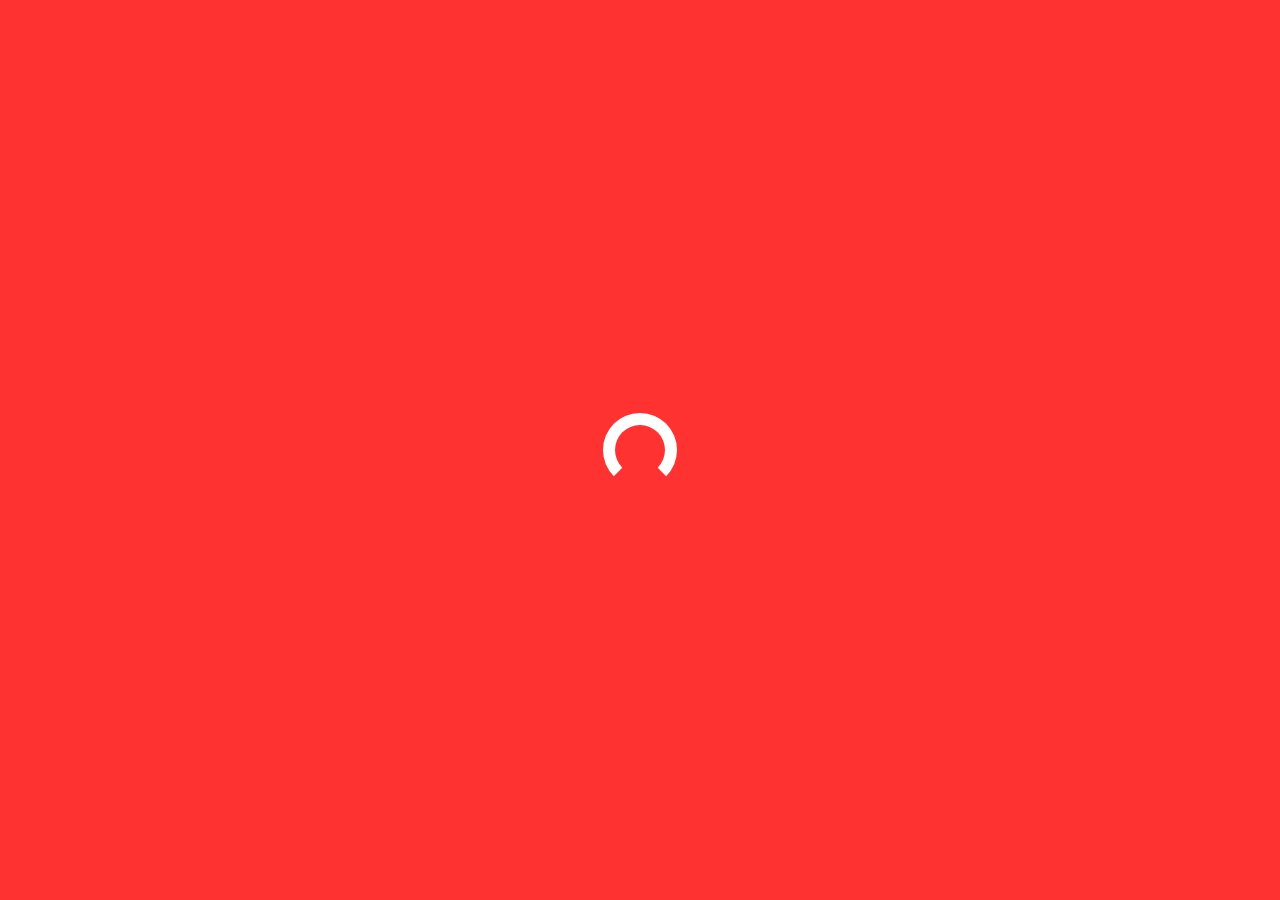
<file: index.html>
<!DOCTYPE html>
<html lang="en">
<head>
    <meta charset="UTF-8">
    <meta name="viewport" content="width=device-width, initial-scale=1.0">
    <meta http-equiv="X-UA-Compatible" content="ie=edge">
    <title>Personal Website</title>
    <link rel="stylesheet" href="https://cdnjs.cloudflare.com/ajax/libs/animate.css/3.7.0/animate.min.css">
    <link href="https://fonts.googleapis.com/css?family=Comfortaa:700" rel="stylesheet">
    <script src="https://code.jquery.com/jquery-3.3.1.min.js" integrity="sha256-FgpCb/KJQlLNfOu91ta32o/NMZxltwRo8QtmkMRdAu8=" crossorigin="anonymous"></script>
    <link rel="stylesheet" href="https://use.fontawesome.com/releases/v5.7.1/css/all.css" integrity="sha384-fnmOCqbTlWIlj8LyTjo7mOUStjsKC4pOpQbqyi7RrhN7udi9RwhKkMHpvLbHG9Sr" crossorigin="anonymous">
    <link rel="stylesheet" href="index.css">
</head>
<body>
    <div id="loading">
        <div id="spinner"></div>
    </div>
    <div id="particles-js"></div>
    <div id="box">
        <div class="box1 onlywide animated bounceOutLeft" style="animation-delay:1.7s;"></div>
        <div class="box2 onlywide animated bounceOutLeft" style="animation-delay:1.8s;"></div>
        <div class="box2 onlywide animated bounceOutLeft" style="animation-delay:1.9s;"></div>
        <div class="box2 animated bounceOutRight" style="animation-delay:1.9s;"></div>
        <div class="box2 onlywide animated bounceOutRight" style="animation-delay:1.8s;"></div>
        <div class="box2 onlywide animated bounceOutRight" style="animation-delay:1.7s;"></div>
    </div>
    <a id="about" onclick="showabout()" class="animated fadeIn" style="animation-delay:2.2s;">About</a>
    <a id="work" onclick="showwork()" class="animated fadeIn" style="animation-delay:2.2s;">Work</a>
    <div id="middle" class="animated slideInDown" style="animation-delay:2.0s;">
        <h1>Alex Stewart-Bint</h1>
        <h2>Boxing / Photography / Gaming  </h2>
        <div id="menu">
            <a onclick="showabout()">About</a>
            <a onclick="showwork()">Work</a>
        </div>
         </table>
    </div>
    <div id="work_container" class="container">
        <div onclick="closework()"><i class="fas fa-angle-right"></i></div>
        <h1>Experience</h1>
        <section>
            <p>
                I have Experience in
            </p>
            <div id="used">
                <div><i class="fas fa-circle"></i>&nbsp;I have experience in doing Barista work</div>
                <div><i class="fas fa-circle"></i>&nbsp;I have basic knowledge with coding programs</div>
                <div><i class="fas fa-circle"></i>&nbsp;I worked as a intern teaching basic coding at port3</div>
                <div><i class="fas fa-circle"></i>&nbsp;I have experience with Roofing and Building</div>
            </div>
        </section>
    </div>
    <div id="about_container" class="container">
            <div onclick="closeabout()"><i class="fas fa-angle-left"></i></div>
            <h1>about</h1>
            <section>
                <h2>about me</h2>
                <p>
                    My Name is Alex Stewart-Bint<br></br>
                    I am From Whangarei, New Zealand.<br></br>
                    I am the middle child out of my 6 siblings.<br></br> 
                    I enjoy learning  the fundamentals of boxing, going out to experience nature and photographing what i find, Making apps in my free time, and spending time with friends.<br></br>
                    Im out going person who enjoys meeting new people, I enjoy working with groups but i can be very independent, I take alot of pride in what i work in.<br></br>
                    overall im a young person whos really keen to learn new things.
                </p>
                <p>
            </section>
        </div>
          <div id="contact_container" class="container">
            <div onclick="closecontact()"><i class="fas fa-angle-down"></i></div>
            <h1>Contact</h1>
            <section>
                <h2>Contact Me</h2>
                <p>
                    <form>
                        <input type="text" placeholder="name" required>
                        <input type="email" placeholder="email" required><br>
                        <textarea placeholder="your message" required rows="5"></textarea><br>
                        <button class="btn_one">send</button>
                    </form> 
                </p>
            </section>
        </div>
        <div id="footer">
        </div>
    <script src="index.js" type="text/javascript"></script>
    <script src="particles.js"></script>
    <script src="app.js"></script>
</body>
</html>
</file>
<file: index.css>
@import url('https://fonts.googleapis.com/css?family=Josefin+Sans');

body {
    padding:0px;
    margin:0px;
    background:linear-gradient(0deg,rgba(0,0,0,0.5),rgba(0,0,0,0.5)),url("https://images.unsplash.com/photo-1489189642444-0709966aec44?ixlib=rb-1.2.1&ixid=eyJhcHBfaWQiOjEyMDd9&auto=format&fit=crop&w=1050&q=80")  center center;
    background-size:cover;
    width:100vw;
    height:100vh;
    overflow:hidden;
    font-family: 'Josefin Sans', sans-serif;
}
#loading {
    width: 100vw;
    height: 100vh;
    position: fixed;
    background:rgb(255, 50, 50);
    z-index: 999;
    display: flex;
    justify-content: center;
    flex-direction: column;
    align-items: center;
}
#spinner {
    animation: rotate 0.56s infinite linear;
    width:50px;
    height:50px;
    border:12px solid #fff;
    border-bottom:12px solid rgb(255, 50, 50);
    border-radius:50%;
    margin:0;
}
@keyframes rotate {
    0% {transform: rotate(0deg);}
    100% {transform: rotate(360deg);}
}
#box {
    width:100vw;
    height:100vh;
    z-index:9;
    position:fixed;
    top:0;
}
#box div {
    width:16.66vw;
    height:100%;
    display:inline-block;
}
.box1 {
    background:rgb(255, 50, 50);
}
.box2 {
    background:rgb(255, 50, 50);
    margin-left:-5px;
}
#menu {
    width:100%;
    text-align:center;
    margin:6vh 0px;
    display:none;
}
#menu a {
    margin:0px 6%;
    font-size:19px;
    color:#fff;
    text-decoration:underline;
}
#middle {
    width:100vw;
    height:90vh;
    display:flex;
    flex-direction:column;
    justify-content:center;
    position:fixed;
    top:0;
    text-align:center;
    z-index:1;
    color:#fff;
    padding-bottom:10vh;
}
#middle h1 {
    color:rgb(255, 50, 50);
    font-size:70px;
    text-decoration:underline;
}
#about {
    width:10vw;
    height:10vw;
    text-align:center;
    font-size:25px;
    transform:rotate(-90deg);
    background:transparent;
    color:#fff;
    position:fixed;
    left:0;
    bottom:40vh;
    display:flex;
    flex-direction: column;
    justify-content:center;
    z-index:4;
    transition:0.4s ease-in-out;
    border-radius:0px 0px 100px 100px;
}
#work {
    width:10vw;
    height:10vw;
    text-align:center;
    font-size:25px;
    transform:rotate(90deg);
    background:transparent;
    color:#fff;
    position:fixed;
    right:0;
    bottom:40vh;
    display:flex;
    flex-direction: column;
    justify-content:center;
    z-index:4;
    transition:0.4s ease-in-out;
    border-radius:0px 0px 100px 100px;
}
#contact {
    width:10vw;
    height:10vw;
    text-align:center;
    font-size:25px;
    background:transparent;
    color:#fff;
    position:fixed;
    bottom:0;
    left:45vw;
    display:flex;
    flex-direction: column;
    justify-content:center;
    z-index:4;
    transition:0.4s ease-in-out;
    border-radius:100px 100px 0px 0px;
}
#about:hover {
    background:rgba(255,50,50,0.9);
    cursor:pointer;
}
#work:hover {
    background:rgba(255,50,50,0.9);
    cursor:pointer;
}
#contact:hover {
    background:rgba(255,50,50,0.9);
    cursor:pointer;
}
#middle table {
    width:30%;
    margin:6vh auto;
}
#middle table tr td {
    text-align:center;
}
.social {
    color:#fff;
    font-size:22px;
    border-radius:50%;
    transition:0.4s ease-in-out;
    margin:0px 8px;
    text-align:center;
}
.social:hover { 
    cursor: pointer;
    color:rgb(255, 50, 50);
}
.container {
    width:90vw;
    height:90vh;
    padding:5vh 5vw;
    background:rgb(255, 50, 50);
    color:#fff;
    z-index:9;
    position:fixed;
    max-height:100vh;
    overflow-y:auto;
    display:none;
}
.container div {
    font-size:25px;
    margin:20px 0px;
    transition:0.4s ease-in-out;
}
.container div:hover {
    cursor:pointer;
}
.container section {
    margin:8vh 0px;
}
#used div{
    font-size:14px !important;
    display:inline-block;
    padding:8px 10px;
    border:2px solid #fff;
    margin:0px 10px;
    border-radius:50px;
}
#used:hover {
    cursor:text;
}
#used div:hover {
    cursor:text;
}
.container h1 {
    font-size:60px;
    text-decoration:underline;
}
.container p {
    font-size:21px;
}
.btn_one {
    font-size:18px;
    font-family: 'Josefin Sans', sans-serif;
    color:#fff;
    background:transparent;
    border:3px solid #fff;
    padding:8px 40px;
    border-radius:80px;
    font-weight:bold;
    margin:2vh 10px;
    transition:0.4s ease-in-out;
}
.btn_one:hover {
    cursor:pointer;
    color:rgb(255, 50, 50);
    background:#fff;
}
.btn_two {
    font-size:18px;
    font-family: 'Josefin Sans', sans-serif;
    color:rgb(255, 50, 50);
    background:#fff;
    border:3px solid #fff;
    padding:8px 40px;
    border-radius:80px;
    font-weight:bold;
    margin:2vh 10px;
    transition:0.4s ease-in-out;
}
.btn_two:hover {
    cursor:pointer;
    padding:8px 60px;
}
.container form input {
    width:46%;
    margin:20px 1%;
    background:transparent;
    border:0px;
    border-bottom:3px solid rgba(255,255,255,0.5);
    padding:8px 10px;
    font-family: 'Poppins', sans-serif;
    font-size:18px;
    transition:0.4s ease-in-out;
    color:#fff;
    font-weight:bold;
}
.container form textarea {
    width:96%;
    margin:20px 1%;
    padding:8px 10px;
    border:0px;
    border-bottom:3px solid rgba(255,255,255,0.5);
    padding:8px 10px;
    font-family: 'Poppins', sans-serif;
    font-size:18px;
    background:transparent;
    resize:none;
    transition:0.4s ease-in-out;
    color:#fff;
    font-weight:bold;
}
.container form input:focus {
    outline:none;
    border-bottom:3px solid rgba(255, 255, 255,1);
}
.container form textarea:focus {
    outline:none;
    border-bottom:3px solid rgba(255, 255, 255,1);
}
::placeholder {
    color:#fff;
}
#footer {
    color:#fff;
    width:92vw;
    padding:5vh 4vw;
    text-align:right;
    position:fixed;
    z-index:1;
    bottom:0;
    font-size:16px;
    font-weight:bold;
}
#footer a {
    color:rgb(255, 50, 50) ;
}
#particles-js {
    position:fixed;
    width:100vw;
    height:100vh;
}
::-webkit-scrollbar {
    width:5px;
    height:5px;
}
::-webkit-scrollbar-track {
    background: #fff; 
}
::-webkit-scrollbar-thumb {
    background: rgb(255, 50, 50); 
}
::-webkit-scrollbar-thumb:hover {
    background: rgba(255, 50, 50,0.8); 
}
::selection {
	color: #fff;
	background: rgb(255, 50, 50);
}

@media (max-width: 800px){ 
    #about {
        display:none;
    }
    #contact {
        display:none;
    }
    #work {
        display:none;
    }
    #footer {
        text-align:center;
    }
    #middle {
        width:90vw;
        padding:0px 5vw;
    }
    #middle table {
        width:80%;
    }
    .container form input {
        width:90%;
    }
    .container form textarea {
        width:90%;
    }
    #menu {
        display:inline-block;
    }
    #onlywide {
        display:none !important;
    }
    .box2 {
        margin-left:0px !important;
    }
    #box div {
        width:100%;
    }
}
</file>
